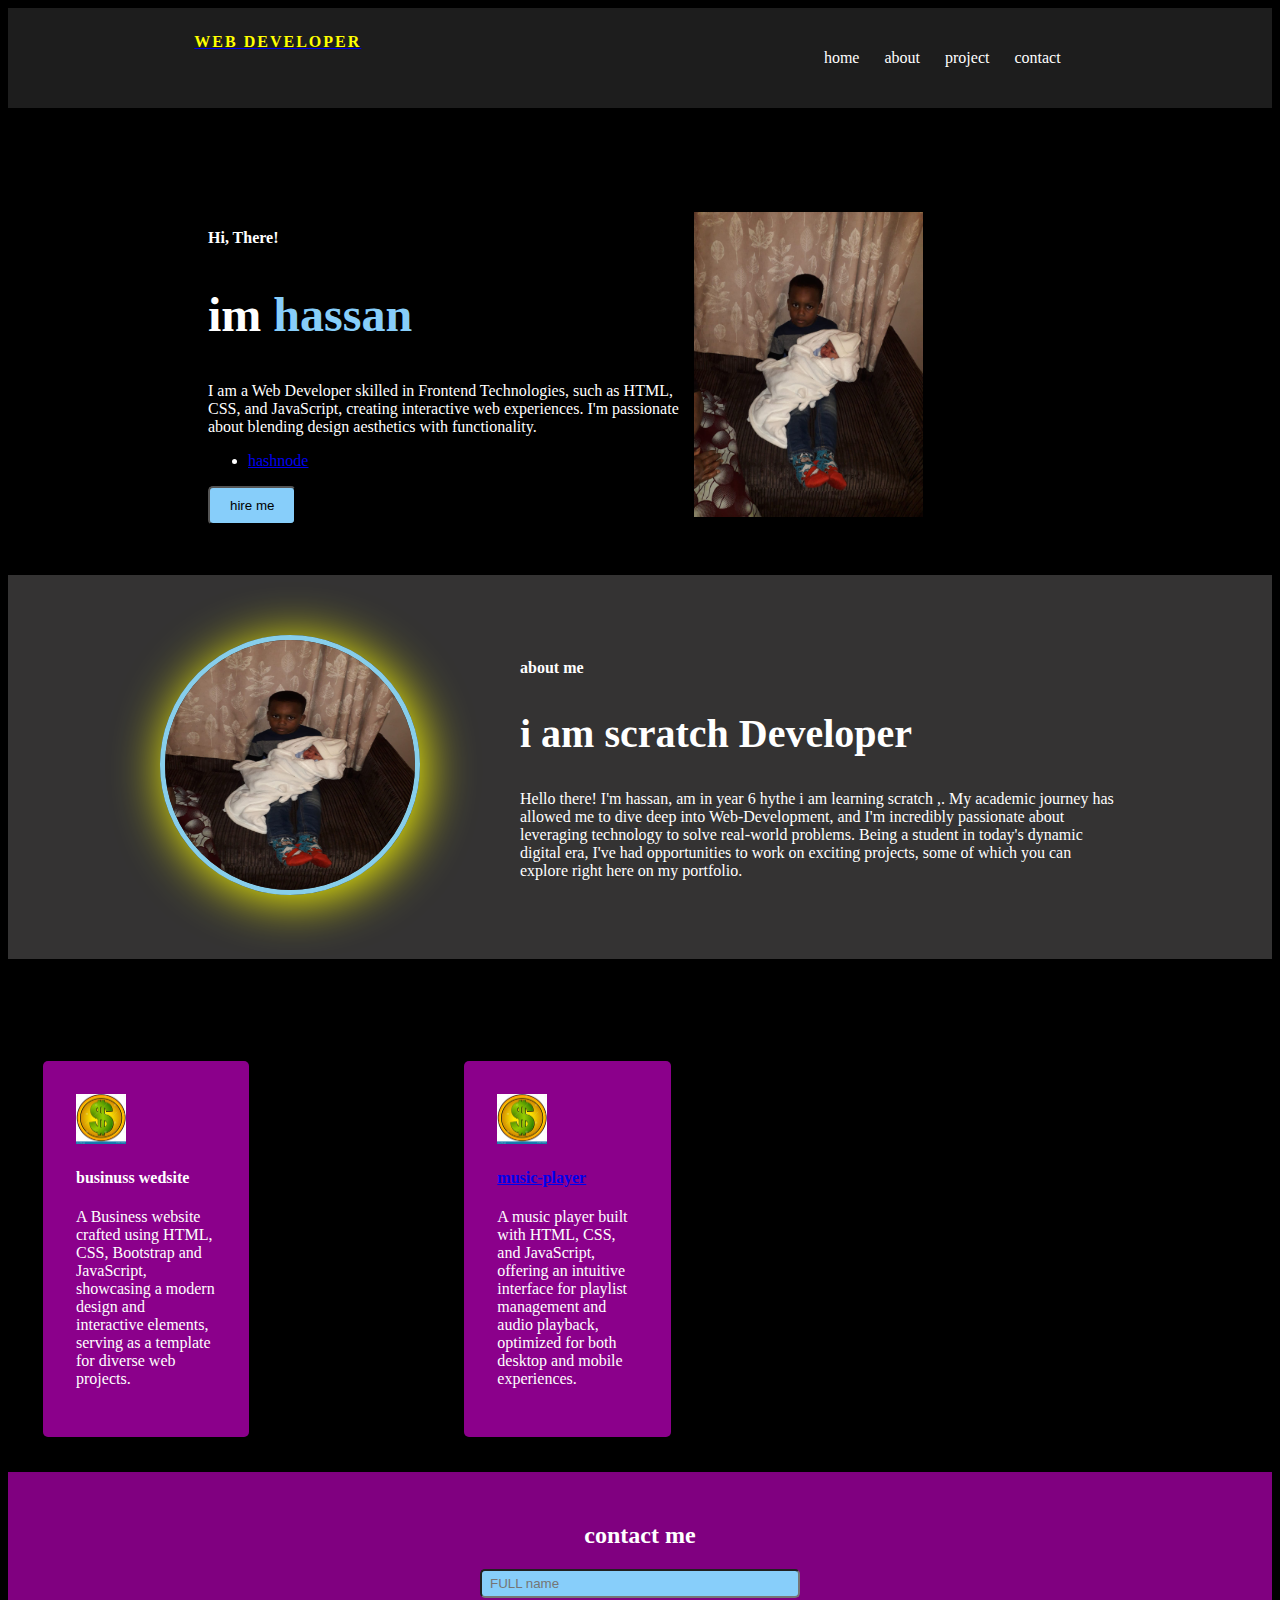
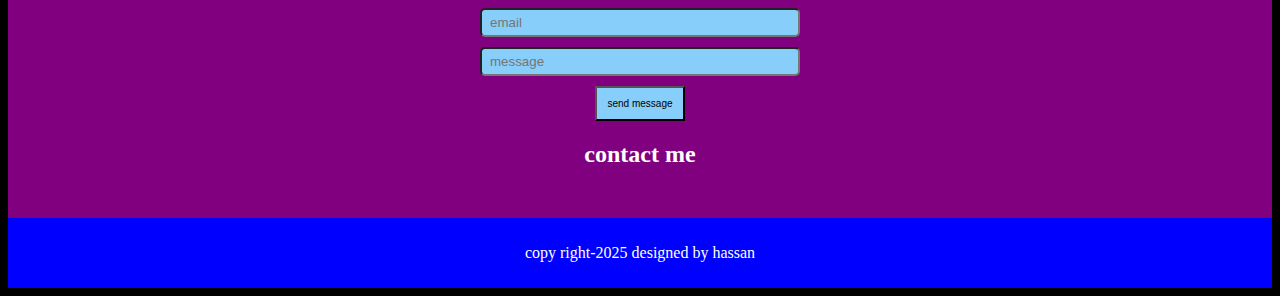
<file: index.html>
<!DOCTYPE html>
<html lang="en">

<head>
  <meta charset="UTF-8">
  <meta name="viewport" content="width=device-width, initial-scale=1.0">
  <title>Hassan profile</title>
  <link rel="stylesheet" href="style.css">
</head>

<body>
  <header>
    <div>
      <a href="index.html"><span class="logo"> WEB DEVELOPER</span></a>

    </div>

    <div>

      <ol>
        <li>home</li>
        <li>about</li>
        <li>project</li>
        <li>contact</li>
      </ol>
    </div>
  </header>
  <!--------this is a comment for hero section--------->
  <section class="hero-section">
    <div>
      <div>
        <h4 title="hello how are you">Hi, There!</h4>
        <h2 class="hero-section-title">im <span>hassan</span></h2>
        <p class="hero-section-p">I am a Web Developer skilled in Frontend Technologies, such as HTML, CSS, and
          JavaScript, creating interactive web experiences. I'm passionate about blending design aesthetics with
          functionality.

        </p>
      </div>
      <ul class="social">
        <li><a href="www.hassan-blog.hashnode.dev">hashnode</a></li>
      </ul>
      <div class="hero-button">
        <button class="btn-primary">hire me </button>
      </div>
    </div>
    <div class="hero-img"><img src="hassan.jpg" alt="hassan">
      <div>
  </section>

  <section class="about">
    <div class="about-img">
      <img src="hassan.jpg">

    </div>
    <div class="about-content">
      <h4>about me</h4>
      <h2> i am scratch Developer</h2>
      <p>Hello there! I'm hassan, am in year 6
        hythe i am learning scratch ,. My academic journey has allowed me to dive
        deep into Web-Development, and I'm incredibly passionate about leveraging technology to solve real-world
        problems. Being a student in today's dynamic digital era, I've had opportunities to work on exciting projects,
        some of which you can explore right here on my portfolio.</p>
    </div>
  </section>
  <!---------------------projects section-------------------------------->
  <section class="project">
    <h2>my <span>project</span></h2>
    <div class="project-card">
      <div class="project-card-box">

        <div class="project-icon">
          <img src="dollar-sign-icons-gold-circle-2184236.jpg" width="50px" height="50px" </div>
          <div class="project-desc">

            <h4>businuss wedsite </h4>
            <p>A Business website crafted using HTML, CSS, Bootstrap and JavaScript, showcasing a modern design and
              interactive elements, serving as a template for diverse web projects.</p>
          </div>
        </div>
      </div>

      <div class="project-card-box">

        <div class="project-icon">
          <img src="dollar-sign-icons-gold-circle-2184236.jpg" width="50px" height="50px" </div>
          <div class="project-desc">

            <h4><a href="music.html">music-player</a> </h4>
            <p>A music player built with HTML, CSS, and JavaScript, offering an intuitive interface for playlist
              management and audio playback, optimized for both desktop and mobile experiences.
            </p>
          </div>
        </div>

      </div>
    </div>

  </section>
  <section class="contact">
    <h2>contact me</h2>
    <form action="">
      <div>
        <input type="text" placeholder="FULL name">
      </div>



      <div>
        <input type="email" placeholder="email">
      </div>


      <div>
        <input type="textarea" placeholder="message">
      </div>


      <div>
        <button class="btn">send message</button>
      </div>
      <h2>contact me</h2>
      <form action="">

      </form>
  </section>
  <section class="footer">
    <p>copy right-2025 designed by hassan </p>
  </section>
</body>

</html>
</file>
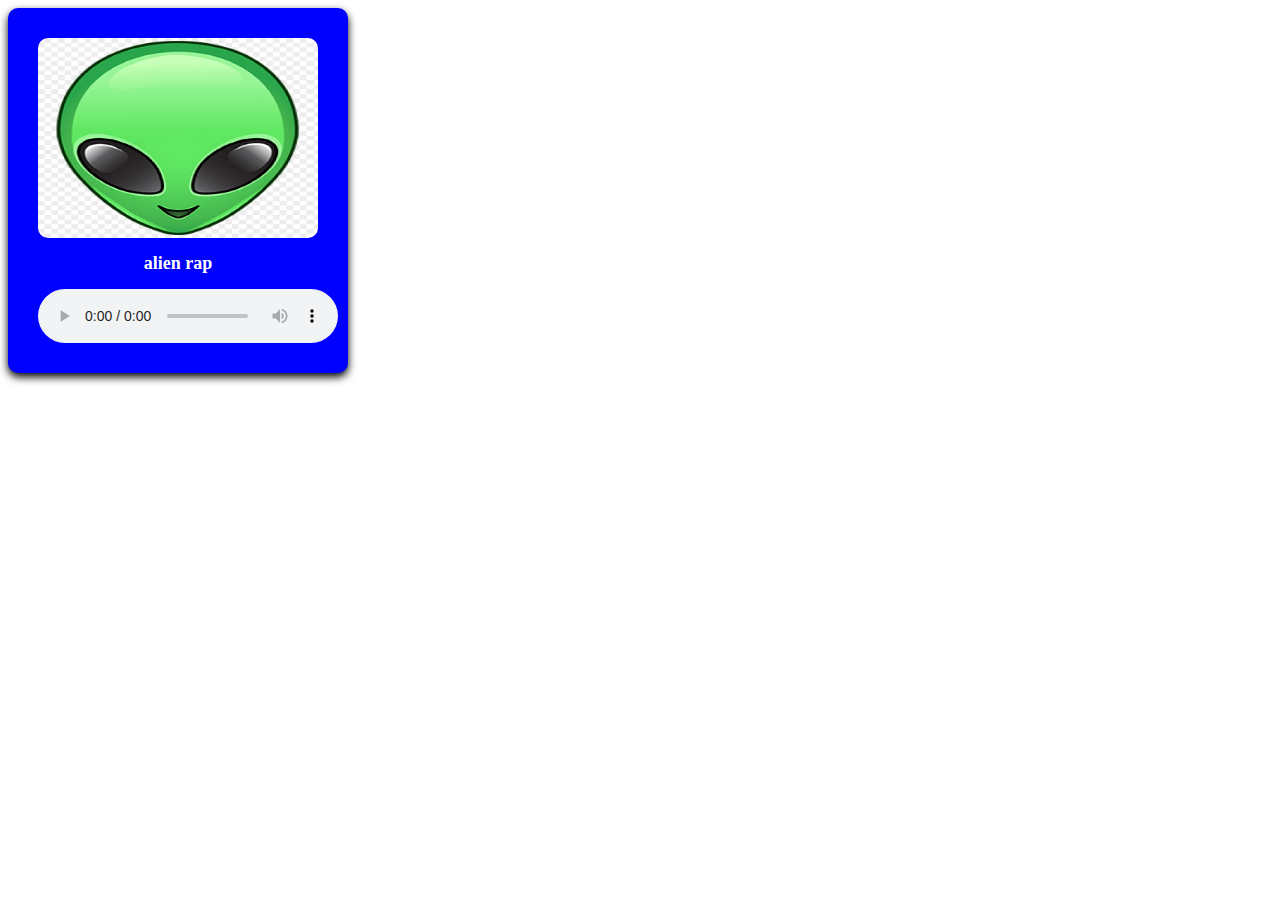
<file: music.html>
<html lang="en">

<head>
    <meta charset="UTF-8">
    <meta name="viewport" content="width=device-width, initial-scale=1.0">
    <title>Document</title>
    <link rel="stylesheet" href="music.css">
</head>

<body>
    <div class="music-player">

        <div class="track">
            <img src="/alien.png">

            <h2>alien rap</h2>
            <audio controls src="https://www.soundhelix.com/examples/mp3/SoundHelix-Song-1.mp3"></audio>

</html>
</file>
<file: style.css>
body {
    background-color: black;
}

header {
    color: white;
    display: flex;
    background-color: rgba(128, 128, 128, 0.229);
    padding: 25px;
    justify-content: space-around;

}

header ol {
    list-style: none;
    display: flex;

}

header ol li {
    margin-right: 25px;
}

header .logo {
    color: yellow;
    margin-right: 100px;
    letter-spacing: 2px;
    font-weight: 600;
}

section.hero-section {
    color: white;
    display: flex;
    align-items: center;
    padding: 100px 120px 50px 200px;
}

.hero-section-title {
    font-size: 48px;
}

.hero-section-title span {
    color: lightskyblue;
}

.hero-button {
    margin-right: 10px;
    color: white;

}

.btn-primary {
    padding: 10px 20px;
    border-radius: 5px;
    background-color: lightskyblue;
}

.hero-img img {
    width: 50%;
    height: 50%;
}

section.about {
    background-color: rgb(52, 51, 51);
    color: white;
    display: flex;
    align-items: center;
    justify-content: center;
    padding: 60PX;

}

.about-img img {

    width: 250px;
    height: 250px;
    border-radius: 50%;
    border: 5px solid skyblue;
    box-shadow: 4px 5px 50px yellow;
}

.about-content {
    margin-left: 100px;
    max-width: 600px;
}

.about-content h2 {
    font-size: 40px;
}

.project-desc {
    color: white;
}

.project-card {
    display: grid;
    grid-template-columns: repeat(3, 1fr);
}

.project-card-box {
    width: 33.3%;
    margin: 35px;
    padding: 33px;
    background-color: darkmagenta;
    border-radius: 5px;
    transition: all 0.5s ease 0s;
}

.contact {
    background-color: purple;
    color: white;
    text-align: center;
    padding: 30px;
}

.contact form div>input {
    background-color: lightskyblue;
    width: 300px;
    padding: 5px 8px;
    border-radius: 5px;
    margin-bottom: 10px;


}

.contact button {
    background-color: lightskyblue;
    padding: 10px;
    font-size: 10px;
}

.footer {
    background-color: blue;
    color: white;
    padding: 10px;
    text-align: center;
}

@media only screen and (max-width) {
    header {
        flex-direction: column;
    }

    section.hero-section {
        flex-direction: column;
        padding: 40px;
        padding-top: 130px;
    }

    .hero-img {
        display: block;
    }

    section.about {
        flex-direction: column;
        padding: 40px;
    }

    .about-content {
        margin-left: 0;
        margin-top: 30px;
    }
    .project-card{
        margin-top: 15px;
        flex-direction: column;
    }
    .project-card-box{
        width: 100%;
        margin: 10px 0;
    }
}
</file>
<file: music.css>
body {
    background-color: white;
    height: 100vh;
}

.music-player {
    background-color: blue;
    padding: 20px;
    border-radius: 10px;
    box-shadow: 0 4px 8px black;
    width: 300px;
    text-align: center;
}

img {
    width: 100%;
    height: 200px;
    border-radius: 10px;

}

.track {
    margin: 10px;
}

.track h2 {
    font-size: 18px;
    color: white;
}
</file>
